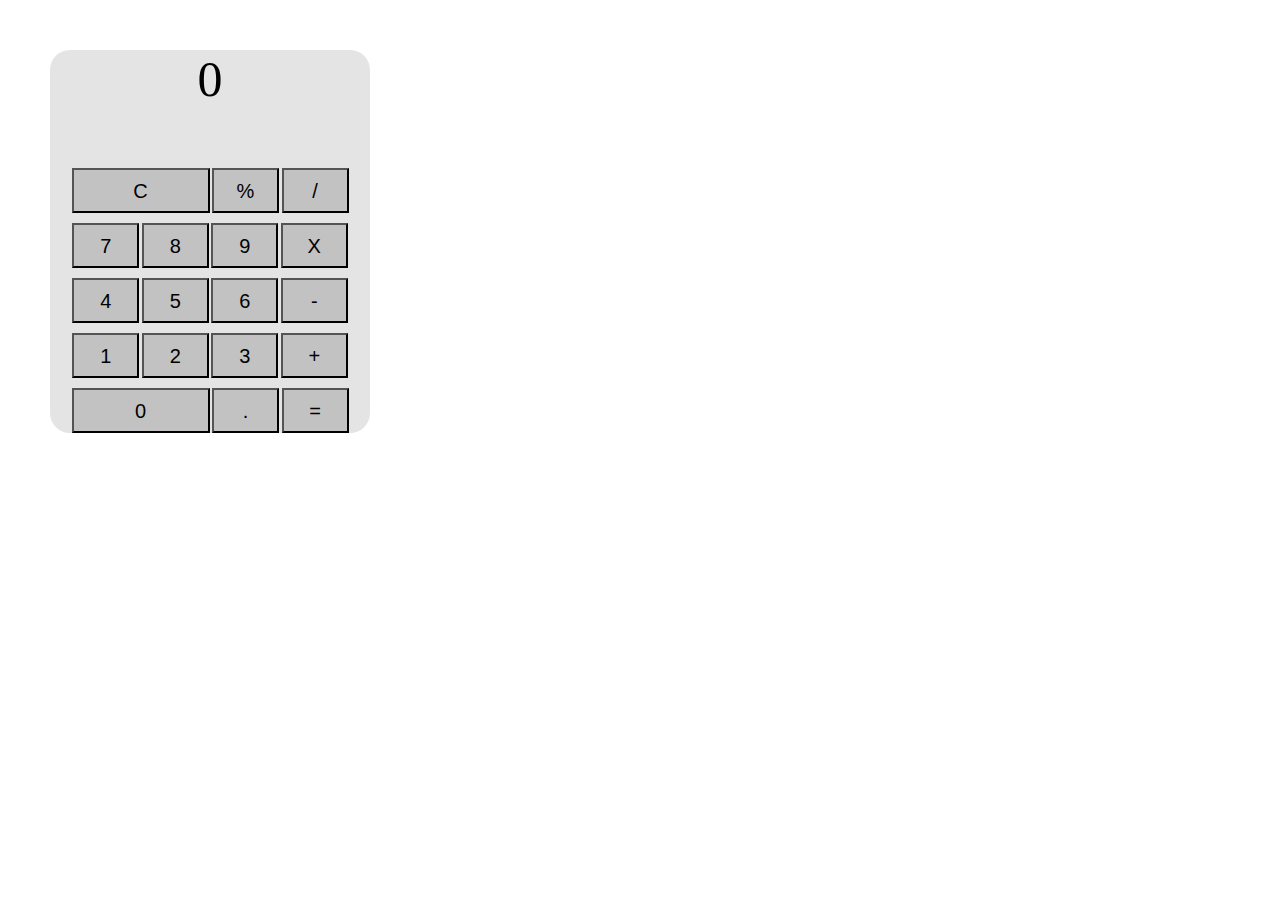
<file: projet_calculatrice_pas_fini/index.html>
<!DOCTYPE html>
<html lang="fr">
  <head>
    <meta charset="UTF-8" />
    <meta http-equiv="X-UA-Compatible" content="IE=edge" />
    <meta name="viewport" content="width=device-width, initial-scale=1.0" />
    <title>Document</title>
    <link rel="stylesheet" href="css/style.css" />
  </head>
  <body>
    <div id="calculatrice">
      <p id="output">0</p>
      <div class="first-row">
        <button id="r1-1" style="width: 138px">C</button>
        <button id="r1-3">%</button>
        <button id="r1-4">/</button>
      </div>
      <div class="second-row">
        <button id="r2-1">7</button>
        <button id="r2-2">8</button>
        <button id="r2-3">9</button>
        <button id="r2-4">X</button>
      </div>
      <div class="third-row">
        <button id="r3-1">4</button>
        <button id="r3-2">5</button>
        <button id="r3-3">6</button>
        <button id="r3-4">-</button>
      </div>
      <div class="fourth-row">
        <button id="r4-1">1</button>
        <button id="r4-2">2</button>
        <button id="r4-3">3</button>
        <button id="r4-4">+</button>
      </div>
      <div class="fifth-row">
        <button id="r5-1" style="width: 138px">0</button>
        <button id="r5-2">.</button>
        <button id="r5-3">=</button>
      </div>
    </div>
  </body>
  <script src="js/app.js"></script>
</html>
</file>
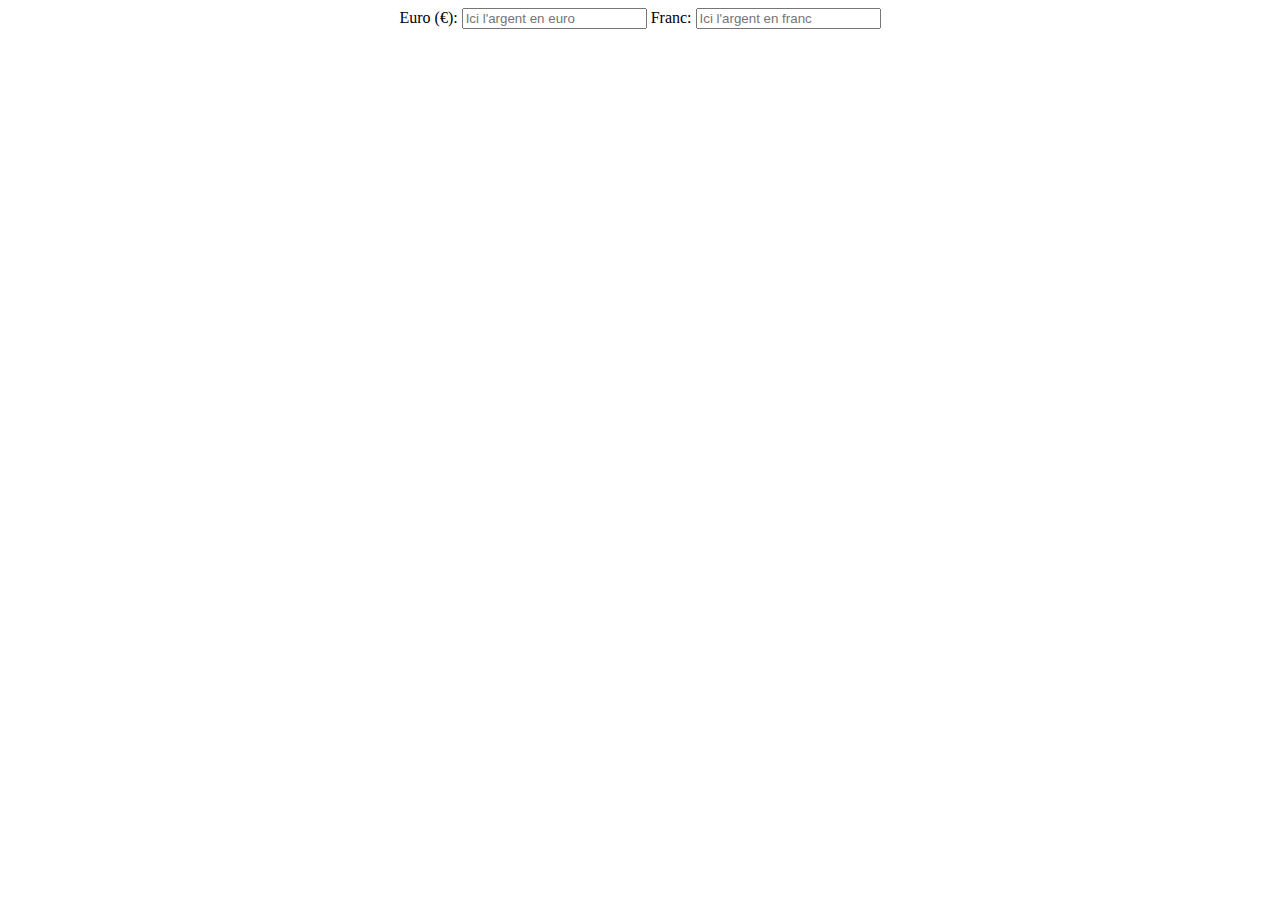
<file: projet_convertisseur/index.html>
<!DOCTYPE html>
<html lang="fr">
  <head>
    <meta charset="UTF-8" />
    <meta http-equiv="X-UA-Compatible" content="IE=edge" />
    <meta name="viewport" content="width=device-width, initial-scale=1.0" />
    <title>projet convertisseur</title>
    <style>
      body {
        text-align: center;
      }
    </style>
  </head>
  <body>
    <form>
      <label for="euro">
        Euro (€):
        <input type="number" name="euro" placeholder="Ici l'argent en euro" />
      </label>
      <label for="franc">
        Franc:
        <input type="number" name="franc" placeholder="Ici l'argent en franc" />
      </label>
    </form>
    <p id="result"></p>
  </body>
  <script src="js/app.js"></script>
</html>
</file>
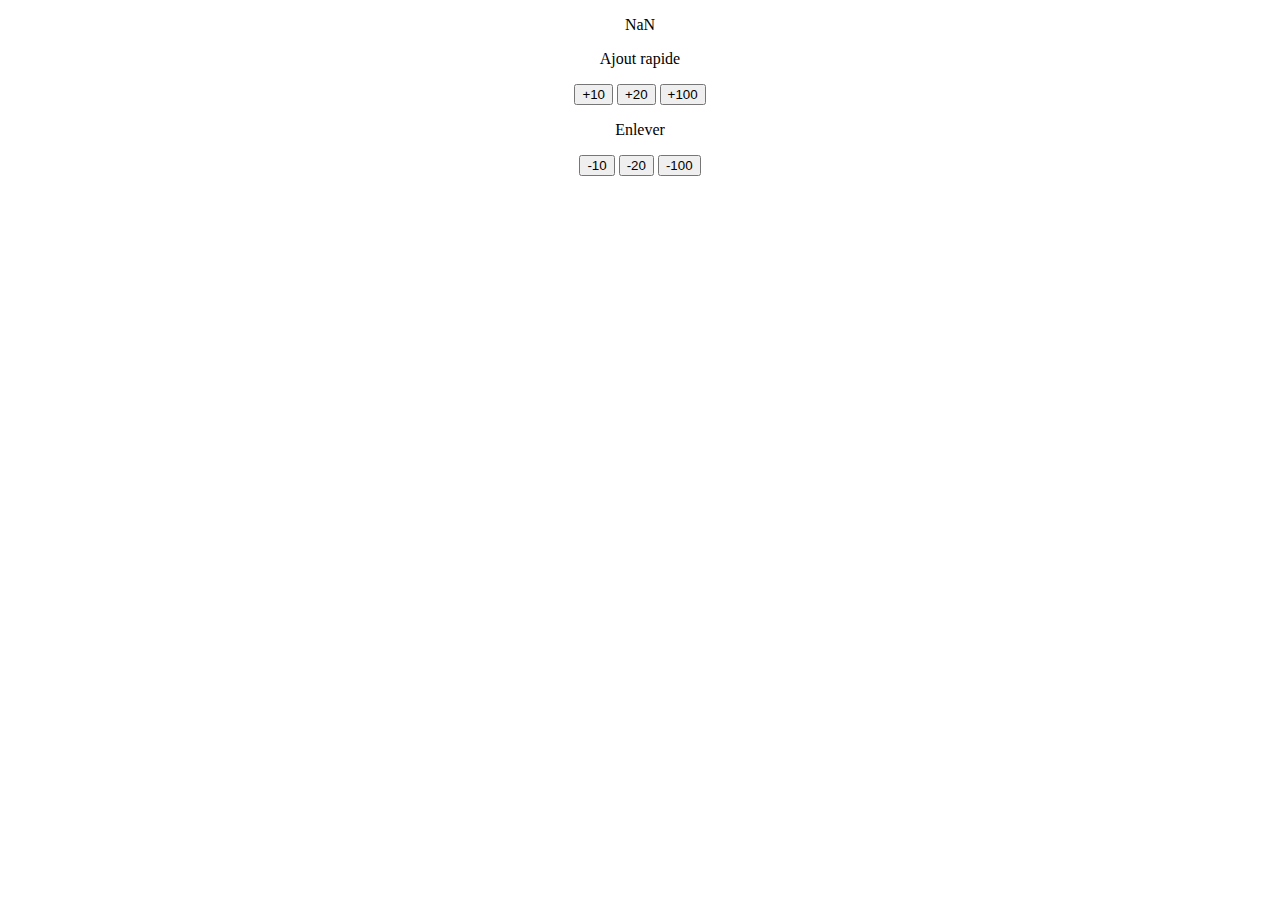
<file: projet_depenses/index.html>
<!DOCTYPE html>
<html lang="fr">
  <head>
    <meta charset="UTF-8" />
    <meta http-equiv="X-UA-Compatible" content="IE=edge" />
    <meta name="viewport" content="width=device-width, initial-scale=1.0" />
    <title>projet dépenses</title>
    <style>
      body {
        text-align: center;
      }
    </style>
  </head>
  <body>
    <p id="compte">0</p>
    <div id="affichage">
      <p>Ajout rapide</p>
      <button>+10</button>
      <button>+20</button>
      <button>+100</button>
      <p>Enlever</p>
      <button>-10</button>
      <button>-20</button>
      <button>-100</button>
    </div>
  </body>
  <script src="js/app.js"></script>
</html>
</file>
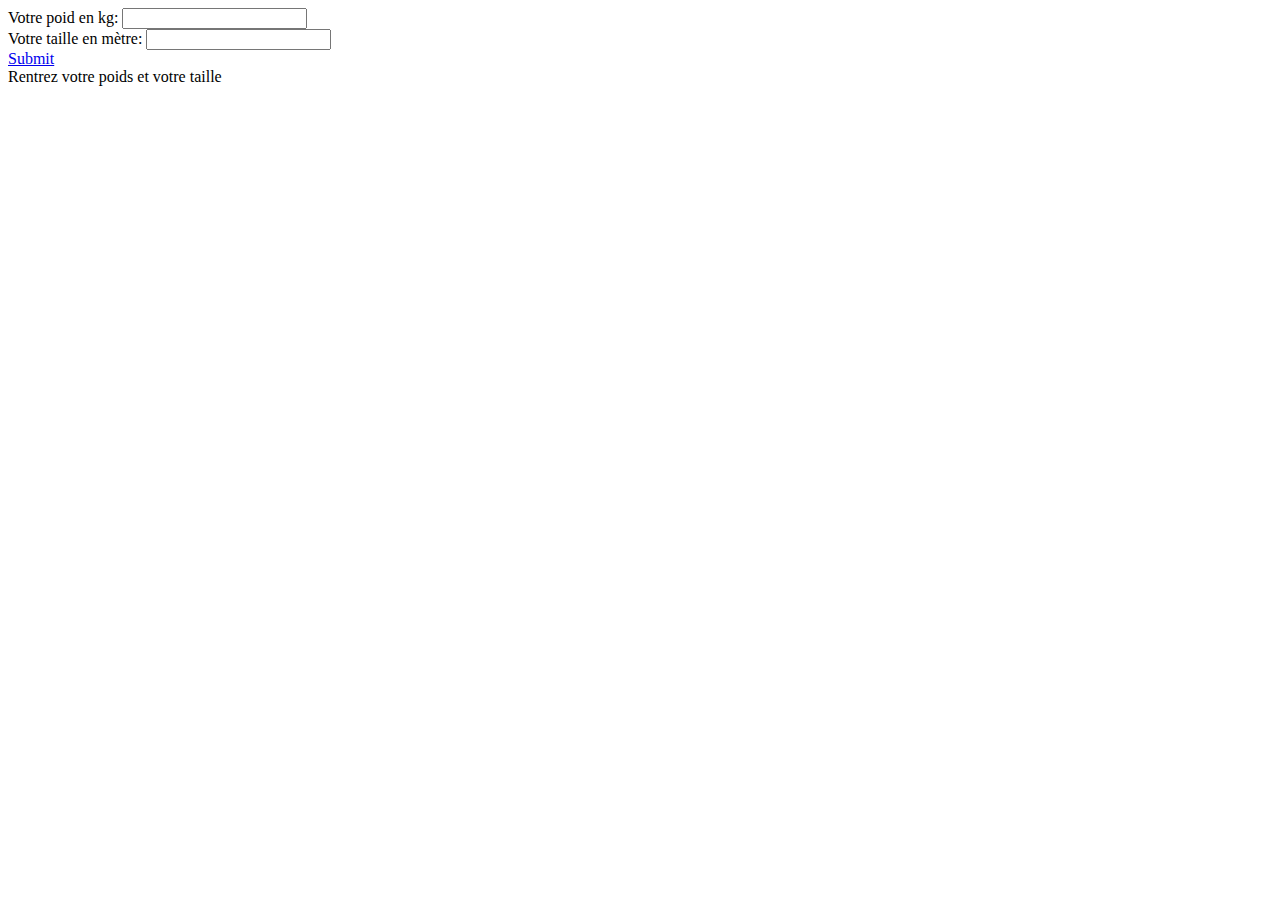
<file: projet_IMC/index.html>
<!DOCTYPE html>
<html lang="fr">
  <head>
    <meta charset="UTF-8" />
    <meta http-equiv="X-UA-Compatible" content="IE=edge" />
    <meta name="viewport" content="width=device-width, initial-scale=1.0" />
    <title>Premier projet IMC</title>
  </head>
  <body>
    <div id="calcul">
      <form action="" index.html>
        <label for="poid">
          Votre poid en kg: <input type="text" name="poid" id="poid" required />
        </label>
        <br />
        <label for="taille">
          Votre taille en mètre:
          <input type="text" name="taille" id="taille" required />
          <br />
          <a href="#" id="submit">Submit</a>
        </label>
      </form>
      <div id="resultat"></div>
    </div>
  </body>
  <script src="js/index.js"></script>
</html>
</file>
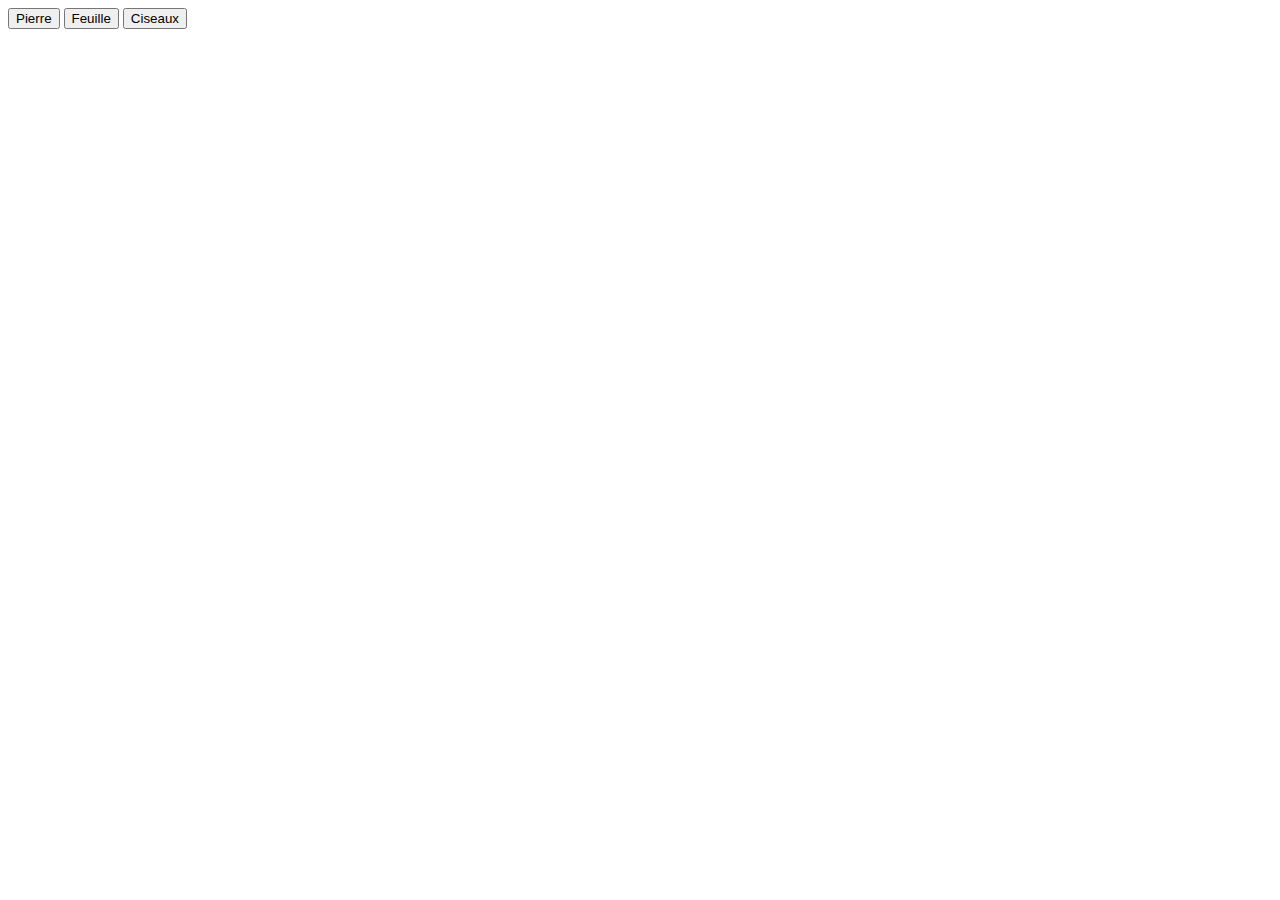
<file: projet_pierre_feuille_ciseaux/index.html>
<!DOCTYPE html>
<html lang="fr">
  <head>
    <meta charset="UTF-8" />
    <meta http-equiv="X-UA-Compatible" content="IE=edge" />
    <meta name="viewport" content="width=device-width, initial-scale=1.0" />
    <title>Projet pierre feuille ciseaux</title>
  </head>
  <body>
    <div id="affichage">
      <button>Pierre</button>
      <button>Feuille</button>
      <button>Ciseaux</button>
    </div>
    <div id="resultat"></div>
  </body>
  <script src="js/app.js"></script>
</html>
</file>
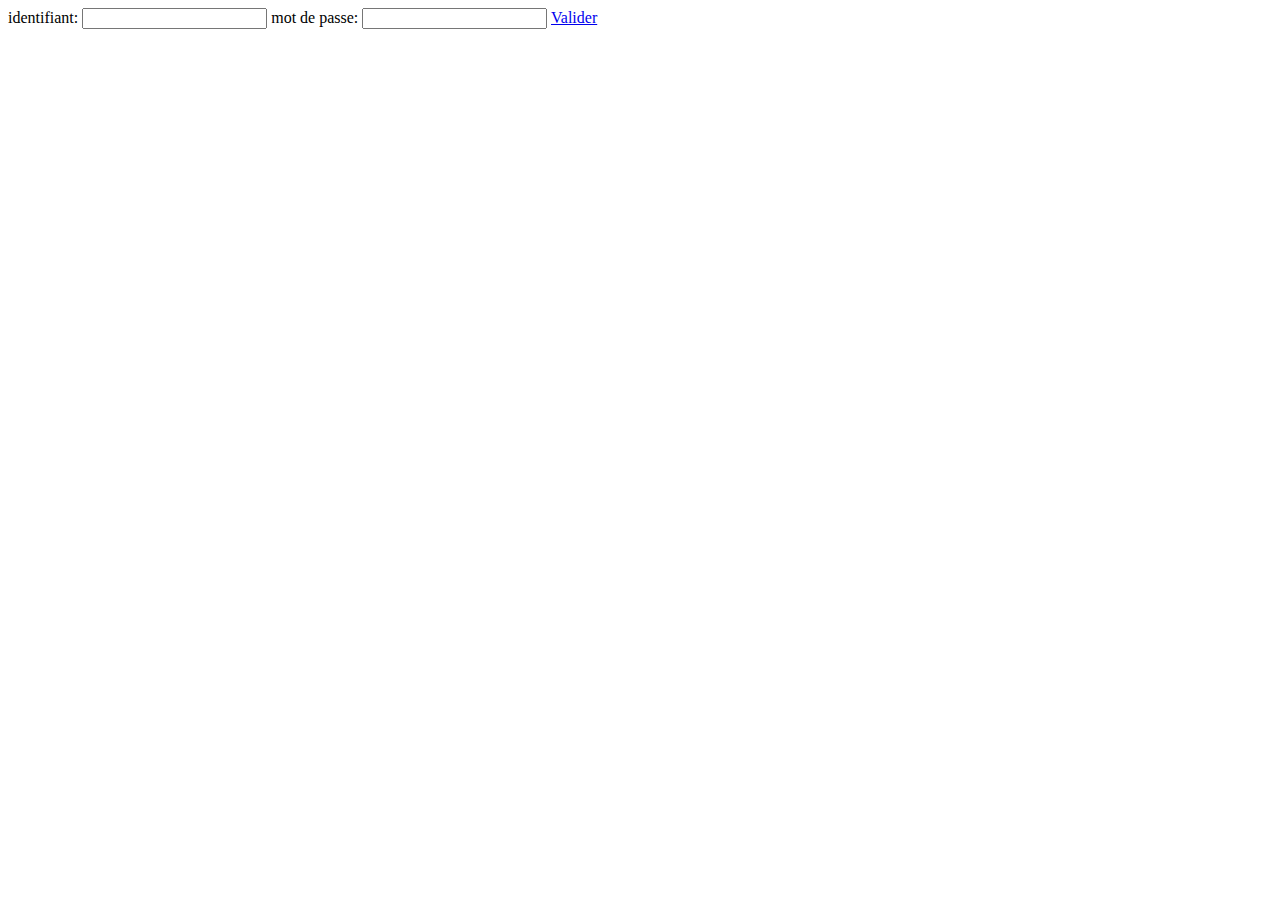
<file: projet_validation_mdp/index.html>
<!DOCTYPE html>
<html lang="fr">
  <head>
    <meta charset="UTF-8" />
    <meta http-equiv="X-UA-Compatible" content="IE=edge" />
    <meta name="viewport" content="width=device-width, initial-scale=1.0" />
    <title>projet verif mdp</title>
  </head>
  <body>
    <form>
      <label for="identifiant">
        identifiant:
        <input type="text" name="identifiant" id="identifiant" />
      </label>
      <label for="mdp">
        mot de passe:
        <input type="password" name="mdp" id="mdp" />
      </label>
      <a href="#" id="validation">Valider</a>
    </form>
  </body>
  <script src="js/app.js"></script>
</html>
</file>
<file: projet_calculatrice_pas_fini/css/style.css>
html {
  font-size: 62.5%;
}
body {
  margin: 0;
  padding: 0;
  text-align: center;
}

#calculatrice {
  margin-left: 50px;
  width: 25%;
  border-radius: 20px;
  background: rgb(228, 228, 228);
}

#output {
  font-size: 50px;
}

.display {
  background-color: rgb(201, 201, 201);
  padding: 15px;
  width: 250px;
  text-align: right;
  font-size: 20px;
  border-top-left-radius: 10px;
  border-top-right-radius: 10px;
}

button {
  padding: 10px;
  width: 67px;
  height: 45px;
  margin-top: 10px;
  background-color: rgb(194, 194, 194);
  color: black;
  font-size: 20px;
}

button:hover {
  cursor: pointer;
  background-color: rgb(182, 178, 178);
}

button:active {
  background-color: rgb(136, 136, 136);
}
</file>
